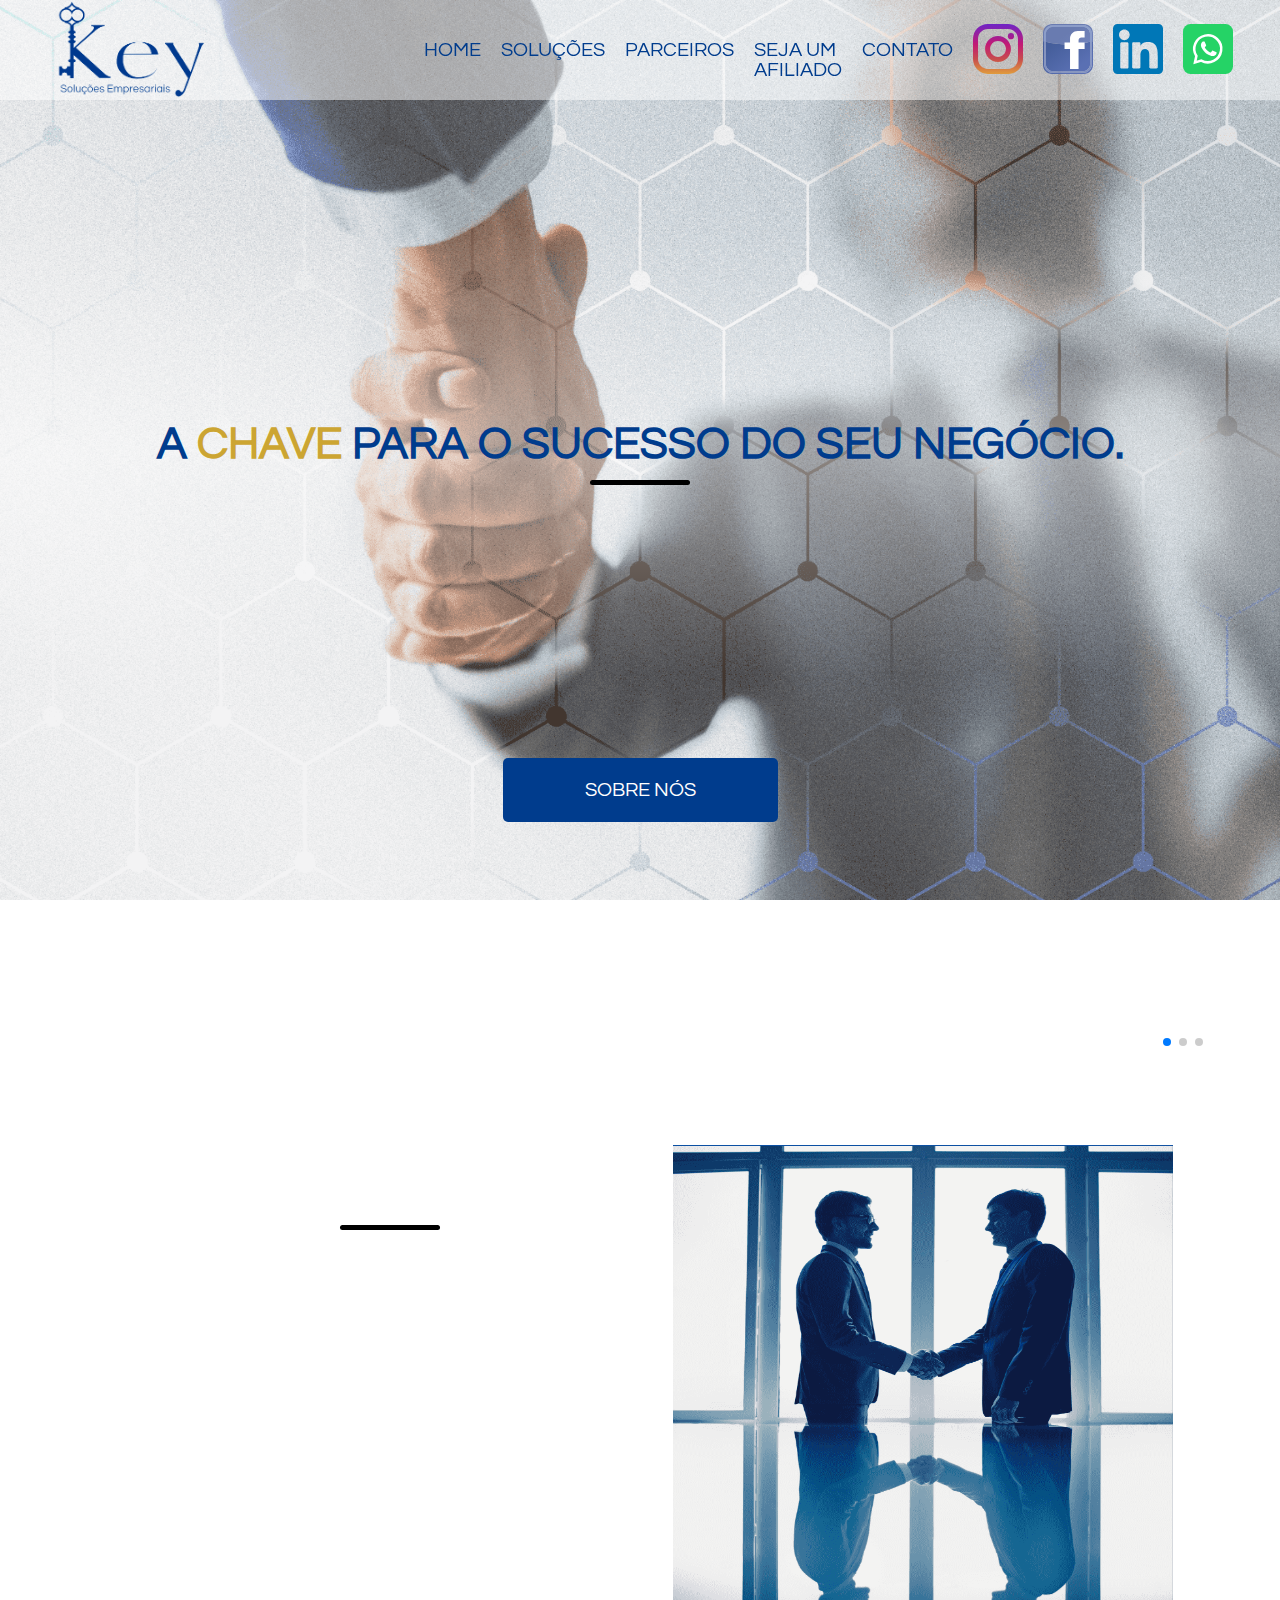
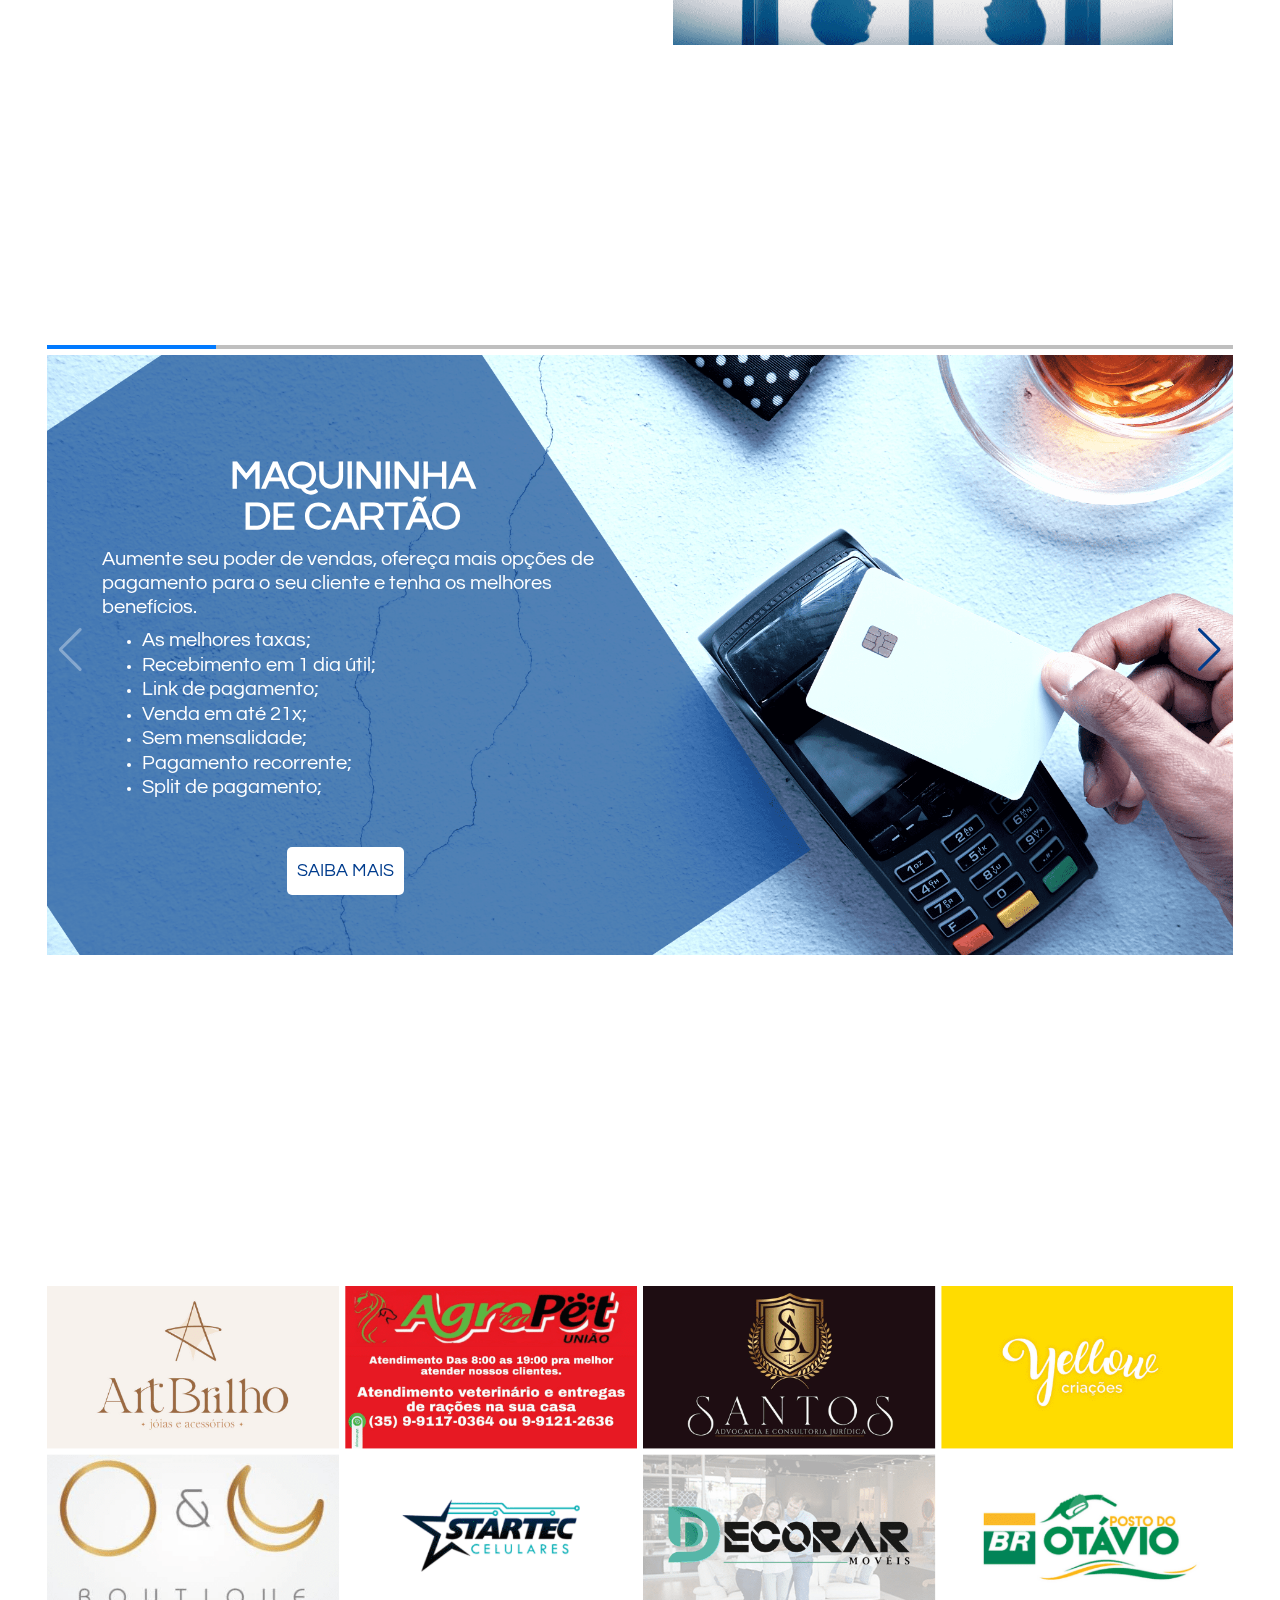
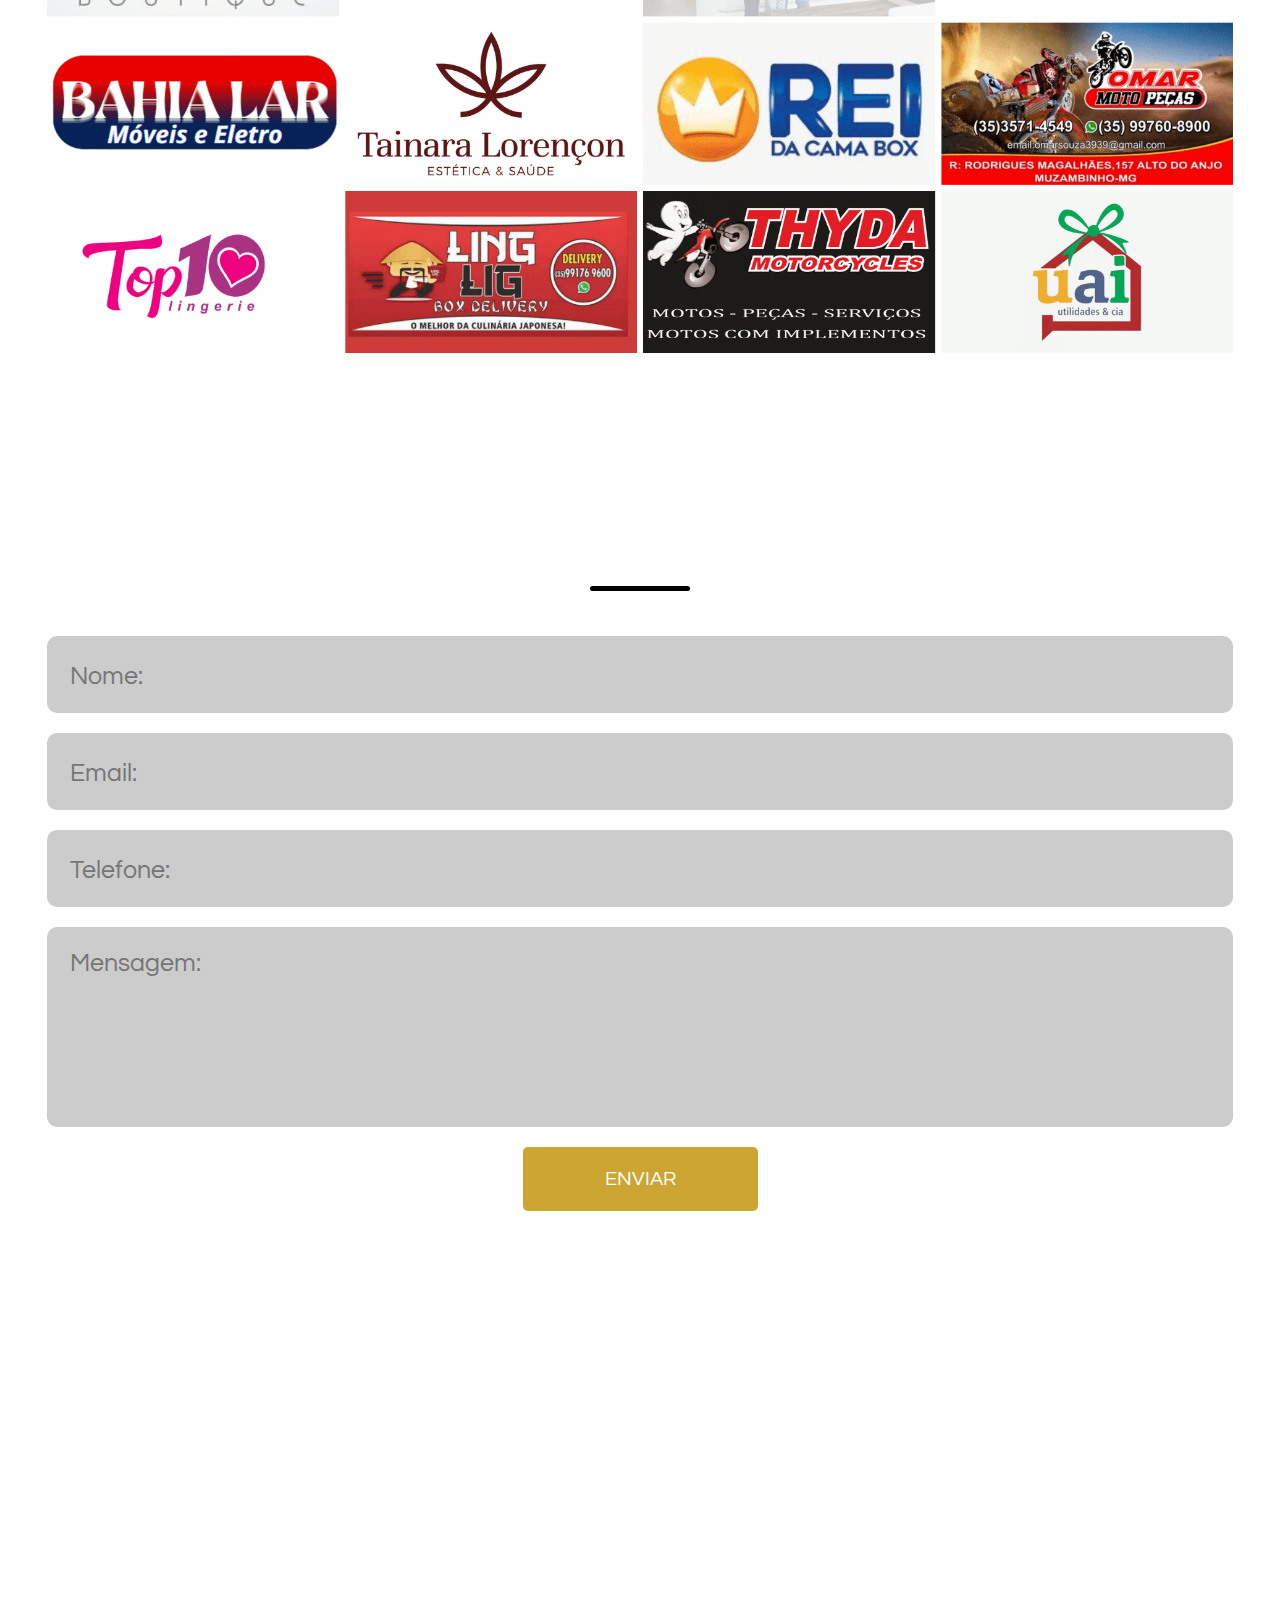
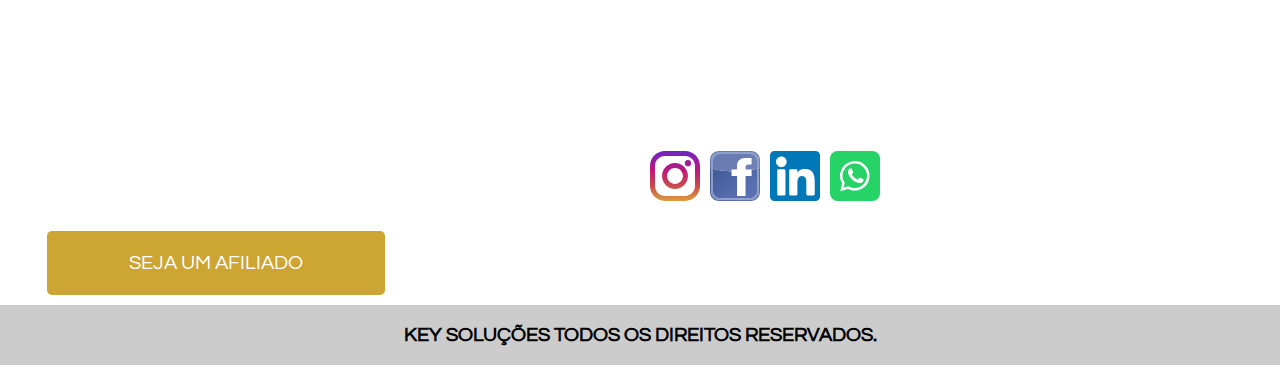
<file: index.html>
<!DOCTYPE html>
<html lang="en">
<head>
    <meta charset="UTF-8">
    <meta http-equiv="X-UA-Compatible" content="IE=edge">
    <meta name="viewport" content="width=device-width, initial-scale=1.0">
    <link rel="preconnect" href="https://fonts.googleapis.com">
    <link rel="preconnect" href="https://fonts.gstatic.com" crossorigin>
    <link href="https://fonts.googleapis.com/css2?family=Questrial&display=swap" rel="stylesheet">
    <link rel="stylesheet" href="https://unpkg.com/swiper/swiper-bundle.min.css" />
    <link rel="stylesheet" href="./css/main.css">
    <link rel="icon" type="image/x-icon" href="./favicon.ico">
    <meta name="facebook-domain-verification" content="u6n4o5f8tuoeebmuwpzs6dwbckgpn3" />
    <!-- Google Tag Manager -->
    <script>(function(w,d,s,l,i){w[l]=w[l]||[];w[l].push({'gtm.start':
    new Date().getTime(),event:'gtm.js'});var f=d.getElementsByTagName(s)[0],
    j=d.createElement(s),dl=l!='dataLayer'?'&l='+l:'';j.async=true;j.src=
    'https://www.googletagmanager.com/gtm.js?id='+i+dl;f.parentNode.insertBefore(j,f);
    })(window,document,'script','dataLayer','GTM-TZVS74G');</script>
    <!-- End Google Tag Manager -->
    <!-- Meta Pixel Code -->
    <script>
        !function(f,b,e,v,n,t,s)
        {if(f.fbq)return;n=f.fbq=function(){n.callMethod?
        n.callMethod.apply(n,arguments):n.queue.push(arguments)};
        if(!f._fbq)f._fbq=n;n.push=n;n.loaded=!0;n.version='2.0';
        n.queue=[];t=b.createElement(e);t.async=!0;
        t.src=v;s=b.getElementsByTagName(e)[0];
        s.parentNode.insertBefore(t,s)}(window, document,'script',
        'https://connect.facebook.net/en_US/fbevents.js');
        fbq('init', '590434959102573');
        fbq('track', 'PageView');
    </script>
    <noscript><img height="1" width="1" style="display:none"
        src="https://www.facebook.com/tr?id=590434959102573&ev=PageView&noscript=1"
    /></noscript>
    <!-- End Meta Pixel Code -->
    <title>Key Soluções</title>
</head>
<body onload="preCarregamento();">
    <!-- Google Tag Manager (noscript) -->
    <noscript><iframe src="https://www.googletagmanager.com/ns.html?id=GTM-TZVS74G"
    height="0" width="0" style="display:none;visibility:hidden"></iframe></noscript>
    <!-- End Google Tag Manager (noscript) -->
    <div class="pre-carregamento">
        <img src="./img/carregamento.gif" alt="">
    </div>
    <header class="js-header">
        <div class="container">
            <div class="logo">
                <img src="./img/logo.png" alt="">
            </div>
            <nav class="js-nav">
                <ul>
                    <li><a href="#s-home">Home</a></li>
                    <li><a href="#s-produto">soluções</a></li>
                    <li><a href="#s-parceiros">parceiros</a></li>
                    <li><a href="./trabalhe.html">seja um <br> afiliado</a></li>
                    <li><a href="#s-contato">contato</a></li>
                </ul>
                <div class="redes-sociais">
                    <a href="https://www.instagram.com/key_solucoes/" target="_blank"><img src="./img/icon-insta.svg" alt=""></a>
                    <a href="https://www.facebook.com/Keybusinesssolution/?ref=pages_you_manage" target="_blank"><img src="./img/icon-face.svg" alt=""></a>
                    <a href="https://www.linkedin.com/company/74517109/" target="_blank"><img src="./img/icon-linke.svg" alt=""></a>
                    <a href="https://wa.me/message/XGKSBN5KRZ4DC1" target="_blank"><img src="./img/icon-whats.svg" alt=""></a>
                </div>
            </nav>
            <img src="./img/menu-hamburger.svg" class="img-mobile" id="js-btn-menu-mobile" alt="">
        </div>
        <div class="menu-mobile">
            <div class="overlay js-overlay"></div>
            <aside>
                <div class="logo">
                    <img src="./img/logo.png" alt="">
                </div>
                <img src="./img/icon-x.svg" id="icon-x" alt="">
                <nav class="js-nav">
                    <ul>
                        <li><a href="#s-home">Home</a></li>
                        <li><a href="#s-produto">soluções</a></li>
                        <li><a href="#s-parceiros">parceiros</a></li>
                        <li><a href="./trabalhe.html">seja um <br> afiliado</a></li>
                        <li><a href="#s-contato">contato</a></li>
                    </ul>
                    <div class="redes-sociais">
                        <a href="https://www.instagram.com/key_solucoes/" target="_blank"><img src="./img/icon-insta.svg" alt=""></a>
                        <a href="https://www.facebook.com/Keybusinesssolution/?ref=pages_you_manage" target="_blank"><img src="./img/icon-face.svg" alt=""></a>
                        <a href="https://www.linkedin.com/company/74517109/" target="_blank"><img src="./img/icon-linke.svg" alt=""></a>
                        <a href="https://wa.me/message/XGKSBN5KRZ4DC1" target="_blank"><img src="./img/icon-whats.svg" alt=""></a>
                    </div>
                </nav>
            </aside>
        </div>
    </header>
    <section class="s-hero" id="s-home">
        <div class="opacity">
            <div class="container">
                <div class="main-hero">
                    <h1>a  <span>chave</span> para o sucesso do seu negócio.</h1>
                    <div class="linha"></div>
                    <div class="btn-sobre">
                        <a href="#s-sobre" id="btn-sobre" class="btn-primary">SOBRE NÓS</a>
                    </div>
                </div>
            </div>
        </div>
    </section>
    <section class="s-galeria" id="s-sobre">
        <div class="container">
            <div class="main-galeria">
                <div class="slide-galeria"  data-aos="fade-up">
                    <div class="swiper-wrapper" id="fechamento">
                        <div class="swiper-slide">
                            <div class="card-slide-sobre">
                                <img src="./img/sobre-nos.png" alt="">
                                <div class="text-slide">
                                    <h3>sobre</h3>
                                    <div class="linha"></div>
                                    <p>A Key Soluções Empresariais foi fundada em 2021, seu fundador com toda a experiência no varejo viu a necessidade de levar aos pequenos, médios e grandes empresários os melhores produtos e serviços do mercado financeiro e empresarial, desta forma a Key participa de toda a cadeia, e leva ao varejo a solução que ele tanto precisa e não tem acesso.
                                    Como o mercado muda a todo momento, também buscamos a aproximação ao consumidor final, ramificando nossos negócios e tendo diversos produtos para atender o varejo da melhor forma.
                                    </p>
                                    <span>O nosso objetivo é proporcionar o que há de melhor no mercado para a sua empresa e zelar pela excelência no atendimento do nosso parceiro.</span>
                                </div>
                            </div>
                        </div>
                        <div class="swiper-slide">
                            <div class="card-slide-principios">
                                <h2>Princípios</h2>
                                <div class="linha"></div>
                                <div class="main-text">
                                    <div class="text">
                                        <h3>missão
                                        </h3>
                                        <div class="linha"></div>
                                        <p>Levar as melhores soluções para o varejo tornado-se o parceiro que todo empresário precisa e contribuindo para o crescimento e desenvolvimento de sua empresa.</p>
                                    </div>
                                    <div class="text">
                                        <h3>visão</h3>
                                        <div class="linha"></div>
                                        <p>Ser reconhecida no varejo e no mercado por levar soluções inovadoras e confiantes, gerando valores para nossos clientes, parceiros e colaboradores.</p>
                                    </div>
                                    <div class="text">
                                        <h3>valor</h3>
                                        <div class="linha"></div>
                                        <p>Atuar com transparência, empatia, respeito e ética à todos que fazem parte desse ciclo.</p>
                                    </div>
                                </div>
                            </div>
                        </div>
                        <div class="swiper-slide">
                            <div class="card-slide-fundador">
                                <img src="./img//fundador.jpeg" alt="">
                                <div class="text">
                                    <h3>fundador</h3>
                                    <div class="linha"></div>
                                    <span class="nome">Kennedy Oliveira</span>
                                    <span class="cargo">CEO/Fundador</span>
                                    <p>Atuando na área comercial e financeira desde o início da carreira profissional a mais de 10 anos. Tem como objetivo levar a melhor solução para o varejo com e transparência, respeito e ética. Responsável direto por todas operações, ferramentas e produtos da Key Soluções Empresariais.</p>
                                </div>
                            </div>
                        </div>
                    </div>
                    <div class="swiper-button-next"></div>
                    <div class="swiper-button-prev"></div>
                    <div class="swiper-pagination"></div>
                </div>
            </div>
        </div>
    </section>
    <section class="s-produto" id="s-produto">
        <div class="container">
            <div class="main-produto">
                <div class="slide-produto"  data-aos="fade-up">
                    <div class="swiper-wrapper">
                        <div class="swiper-slide">
                            <div class="card-slide-produto">
                                <img src="../img/1.png" alt="">
                                <a href="https://wa.me/message/XGKSBN5KRZ4DC1" target="_blank" target="_blank" rel="noopener noreferrer" class="btn-primary">saiba mais</a>
                                <div class="text">
                                    <h3>Maquininha <br> de cartão</h3>
                                    <p>Aumente seu poder de vendas, ofereça mais opções de pagamento para o seu cliente e tenha os melhores benefícios.</p>
                                    <ul>
                                        <li><span>As melhores taxas;</span></li>
                                        <li><span>Recebimento em 1 dia útil;</span></li>
                                        <li><span>Link de pagamento;</span></li>
                                        <li><span>Venda em até 21x;</span></li>
                                        <li><span>Sem mensalidade;</span></li>
                                        <li><span>Pagamento recorrente;</span></li>
                                        <li><span>Split de pagamento;</span></li>
                                    </ul>
                                </div>
                            </div>
                        </div>
                        <div class="swiper-slide">
                            <div class="card-slide-produto">
                                <img src="../img/2.png" alt="">
                                <a href="https://wa.me/message/XGKSBN5KRZ4DC1" target="_blank" target="_blank" rel="noopener noreferrer" class="btn-primary">saiba mais</a>
                                <div class="text">
                                    <h3>Cartão<br> marca própria</h3>
                                    <p>Forneça ao seu cliente um cartão de crédito feito na hora e tenha as melhores vantagens de um crédito completo e seguro, chega de fiado! Venha e faça diferente.</p>
                                    <ul>
                                        <li><span>Suas vendas em até 36x;</span></li>
                                        <li><span>Inadimplência zero;</span></li>
                                        <li><span>Pagamento garantido;</span></li>
                                        <li><span>Um cartão com a sua cara;</span></li>
                                        <li><span>Aprovação instantânea;</span></li>
                                        <li><span>Sem comprovação de renda e endereço;</span></li>
                                    </ul>
                                </div>
                            </div>
                        </div>
                        <div class="swiper-slide">
                            <div class="card-slide-produto">
                                <img src="../img/3.png" alt="">
                                <a href="https://wa.me/message/XGKSBN5KRZ4DC1" target="_blank" target="_blank" rel="noopener noreferrer" class="btn-primary">saiba mais</a>
                                <div class="text">
                                    <h3>cdc - crédito<br> direto ao cliente</h3>
                                    <p>Aumente o poder de compras do seu cliente que não tem como financiar suas compras. Ajude seus clientes a realizarem os sonhos deles e aproveite o melhor que o CDC pode oferecer ao seu público.</p>
                                    <ul>
                                        <li><span>Parcelamento em até 36x;</span></li>
                                        <li><span>Recebimento em 1 dia útil;</span></li>
                                        <li><span>Venda a prazo e receba à vista;</span></li>
                                        <li><span>Inadimplência zero;</span></li>
                                        <li><span>Operações sem custo ao lojista;</span></li>
                                    </ul>
                                </div>
                            </div>
                        </div>
                        <div class="swiper-slide">
                            <div class="card-slide-produto">
                                <img src="../img/4.png" alt="">
                                <a href="https://wa.me/message/XGKSBN5KRZ4DC1" target="_blank" target="_blank" rel="noopener noreferrer" class="btn-primary">saiba mais</a>
                                <div class="text">
                                    <h3>cartão<br>benefício</h3>
                                    <p>É hora de olhar para sua equipe, aquela que cuida de seus clientes. Motivação deve existir em todo lugar, ofereça a seus funcionários algo que os façam produzir ainda mais tendo ainda mais orgulho de trabalhar em sua empresa.</p>
                                    <ul>
                                        <li><span>Operação sem custo;</span></li>
                                        <li><span>Prática e rápida;</span></li>
                                        <li><span>Mais liberdade para sua equipe;</span></li>
                                        <li><span>Substitui a cesta básica tradicional;</span></li>
                                        <li><span>Vale - alimentação, refeição e combustível;</span></li>
                                    </ul>
                                </div>
                            </div>
                        </div>
                        <div class="swiper-slide">
                            <div class="card-slide-produto">
                                <img src="../img/5.png" alt="">
                                <a href="https://wa.me/message/XGKSBN5KRZ4DC1" target="_blank" target="_blank" rel="noopener noreferrer" class="btn-primary">saiba mais</a>
                                <div class="text">
                                    <h3>capital de<br>giro</h3>
                                    <p>Sabe aquele sonho, objetivo, necessidade de conquistar algo de forma rápida e segura? temos a solução essencial para o que você possa resolver isso. Levante o dinheiro que precisa sem burocracia e com as melhores taxas do mercado.</p>
                                    <ul>
                                        <li><span>Crédito fácil com garantia de imóvel;</span></li>
                                        <li><span>Taxas a partir de 0,85% + IPCA;</span></li>
                                        <li><span>Carência de até 1 ano;</span></li>
                                        <li><span>Parcelamento em até 240x;</span></li>
                                        <li><span>Sem burocracia;</span></li>
                                    </ul>
                                </div>
                            </div>
                        </div>
                        <div class="swiper-slide">
                            <div class="card-slide-produto">
                                <img src="../img/6.png" alt="">
                                <a href="https://wa.me/message/XGKSBN5KRZ4DC1" target="_blank" target="_blank" rel="noopener noreferrer" class="btn-primary">saiba mais</a>
                                <div class="text">
                                    <h3>linhas de<br>crédito</h3>
                                    <p>Trabalhamos com as principais e melhores linhas de crédito do mercado. Buscamos as melhores ferramentas financeiras no mercado para poder lhe atender no que precisar quando se tratar de crédito e financiamentos.</p>
                                    <ul>
                                        <li><span>Saque FGTS;</span></li>
                                        <li><span>Refinanciamento de veículos;</span></li>
                                        <li><span>Crédito consignado;</span></li>
                                        <li><span>Financiamentos;</span></li>
                                        <li><span>Outras linhas de crédito;</span></li>
                                    </ul>
                                </div>
                            </div>
                        </div>
                        <div class="swiper-slide">
                            <div class="card-slide-produto">
                                <img src="./img/solar.png" alt="">
                                <a href="https://wa.me/message/XGKSBN5KRZ4DC1" target="_blank" target="_blank" rel="noopener noreferrer" class="btn-primary">saiba mais</a>
                                <div class="text">
                                    <h3>energia<br>sustentável</h3>
                                    <p>A maioria da energia que recebemos hoje vem de usinas hidrelétricas. Simplesmente iremos virar a chave para você receber energia solar, o que tornará sua energia mais sustentável e com um preço por kWh mais barato.</p>
                                    <ul>
                                        <li><span>Energia mais sustentável;</span></li>
                                        <li><span>Atendimento para PF e PJ;</span></li>
                                        <li><span>Sem custo e burocracia;</span></li>
                                        <li><span>Pague somente o que consumir;</span></li>
                                        <li><span>Tenha descontos de 13% a 21% em sua fatura de energia.</span></li>
                                    </ul>
                                </div>
                            </div>
                        </div>
                    </div>
                    <div class="swiper-button-next"></div>
                    <div class="swiper-button-prev"></div>
                    <div class="swiper-pagination"></div>
                </div>
            </div>
        </div>
    </section>
    <section class="s-parceiros" id="s-parceiros">
        <div class="container">
            <div class="main-parceiros">
                <h2>Conheça alguns de nossos parceiros</h2>
                <img src="./img/parceiros.png" alt="">
            </div>
        </div>
    </section>
    <section class="s-contato" id="s-contato">
        <div class="container">
            <div class="main-contato-home">
                <div class="text">
                    <h2>contato</h2>
                    <div class="linha"></div>
                </div>
                <form action="https://formspree.io/f/xayvlgvz"
                method="POST">
                    <input type="text" name="nome" required placeholder="Nome:">
                    <input type="email" name="email" required placeholder="Email:">
                    <input type="tel" name="tel" required placeholder="Telefone:">
                    <input type="hidden" name="_captcha" required value="false">
                    <input type="hidden" name="_next" required value="http://www.keysolucoes.com">
                    <textarea name="message" required placeholder="Mensagem:"></textarea>
                    <button type="submit" class="btn-primary">enviar</button>
                </form>
            </div>
        </div>
    </section>
    <footer>
        <div class="container">
            <div class="main-footer-home">
                <div class="img">
                    <iframe src="https://www.google.com/maps/embed?pb=!1m18!1m12!1m3!1d3716.528530678112!2d-46.37003674001654!3d-21.32963809999999!2m3!1f0!2f0!3f0!3m2!1i1024!2i768!4f13.1!3m3!1m2!1s0x94b6127dfa8a1ca9%3A0xee623418c7bd31d7!2sR.%20Manoel%20Francisco%20Rato%2C%2097%20-%20Monte%20Belo%2C%20MG%2C%2037115-000!5e0!3m2!1spt-BR!2sbr!4v1677343155212!5m2!1spt-BR!2sbr" width="600" height="450" style="border:0;" allowfullscreen="" loading="lazy" referrerpolicy="no-referrer-when-downgrade"></iframe>
                    <a href="./trabalhe.html" class="btn-primary">seja um afiliado</a>
                </div>
                <div class="item-text">
                    <ul class="items">
                        <li>Rua Manoel Francisco Rato, 97</li>
                        <li>Centro - Monte Belo, MG</li>
                        <li>CEP: 37.115-000</li>
                        <li>Telefone: (35) 99898-4614</li>
                        <li>E-mail: contato@keysolucoes.com</li>
                    </ul>
                    <ul class="redes-sociais">
                        <li><a href="https://www.instagram.com/key_solucoes/" target="_blank"><img src="./img/icon-insta.svg" alt=""></a></li>
                        <li><a href="https://www.facebook.com/Keybusinesssolution/?ref=pages_you_manage" target="_blank"><img src="./img/icon-face.svg" alt=""></a></li>
                        <li><a href="https://www.linkedin.com/company/74517109/" target="_blank"><img src="./img/icon-linke.svg" alt=""></a></li>
                        <li><a href="https://wa.me/message/XGKSBN5KRZ4DC1" target="_blank"><img src="./img/icon-whats.svg" alt=""></a></li>
                    </ul>
                </div>
            </div>
        </div>
        <div class="f-footer">
            <h4>key soluções todos os direitos reservados.</h4>
        </div>
    </footer>
    <script src="https://unpkg.com/swiper/swiper-bundle.min.js"></script>
    <script src="./js/index.js"></script>
    <script>
        var swiper = new Swiper(".slide-galeria", {
            slidesPerView: 1,
            spaceBetween: 32,
            pagination: {
                el: ".s-galeria .swiper-pagination",
            },
            navigation: {
                nextEl: ".main-galeria .swiper-button-next",
                prevEl: ".main-galeria .swiper-button-prev",
            },
        });
        var swiper = new Swiper(".slide-produto", {
            slidesPerView: 1,
            spaceBetween: 32,
            // autoplay: {
            //     delay: 3000,
            //     disableOnInteraction: false,
            //     pauseOnMouseEnter: true,
            // },
            pagination: {
                el: ".s-produto .swiper-pagination",
                type: "progressbar",
            },
            navigation: {
                nextEl: ".main-produto .swiper-button-next",
                prevEl: ".main-produto .swiper-button-prev",
            },
        });
    </script>   
</body>
</html>
</file>
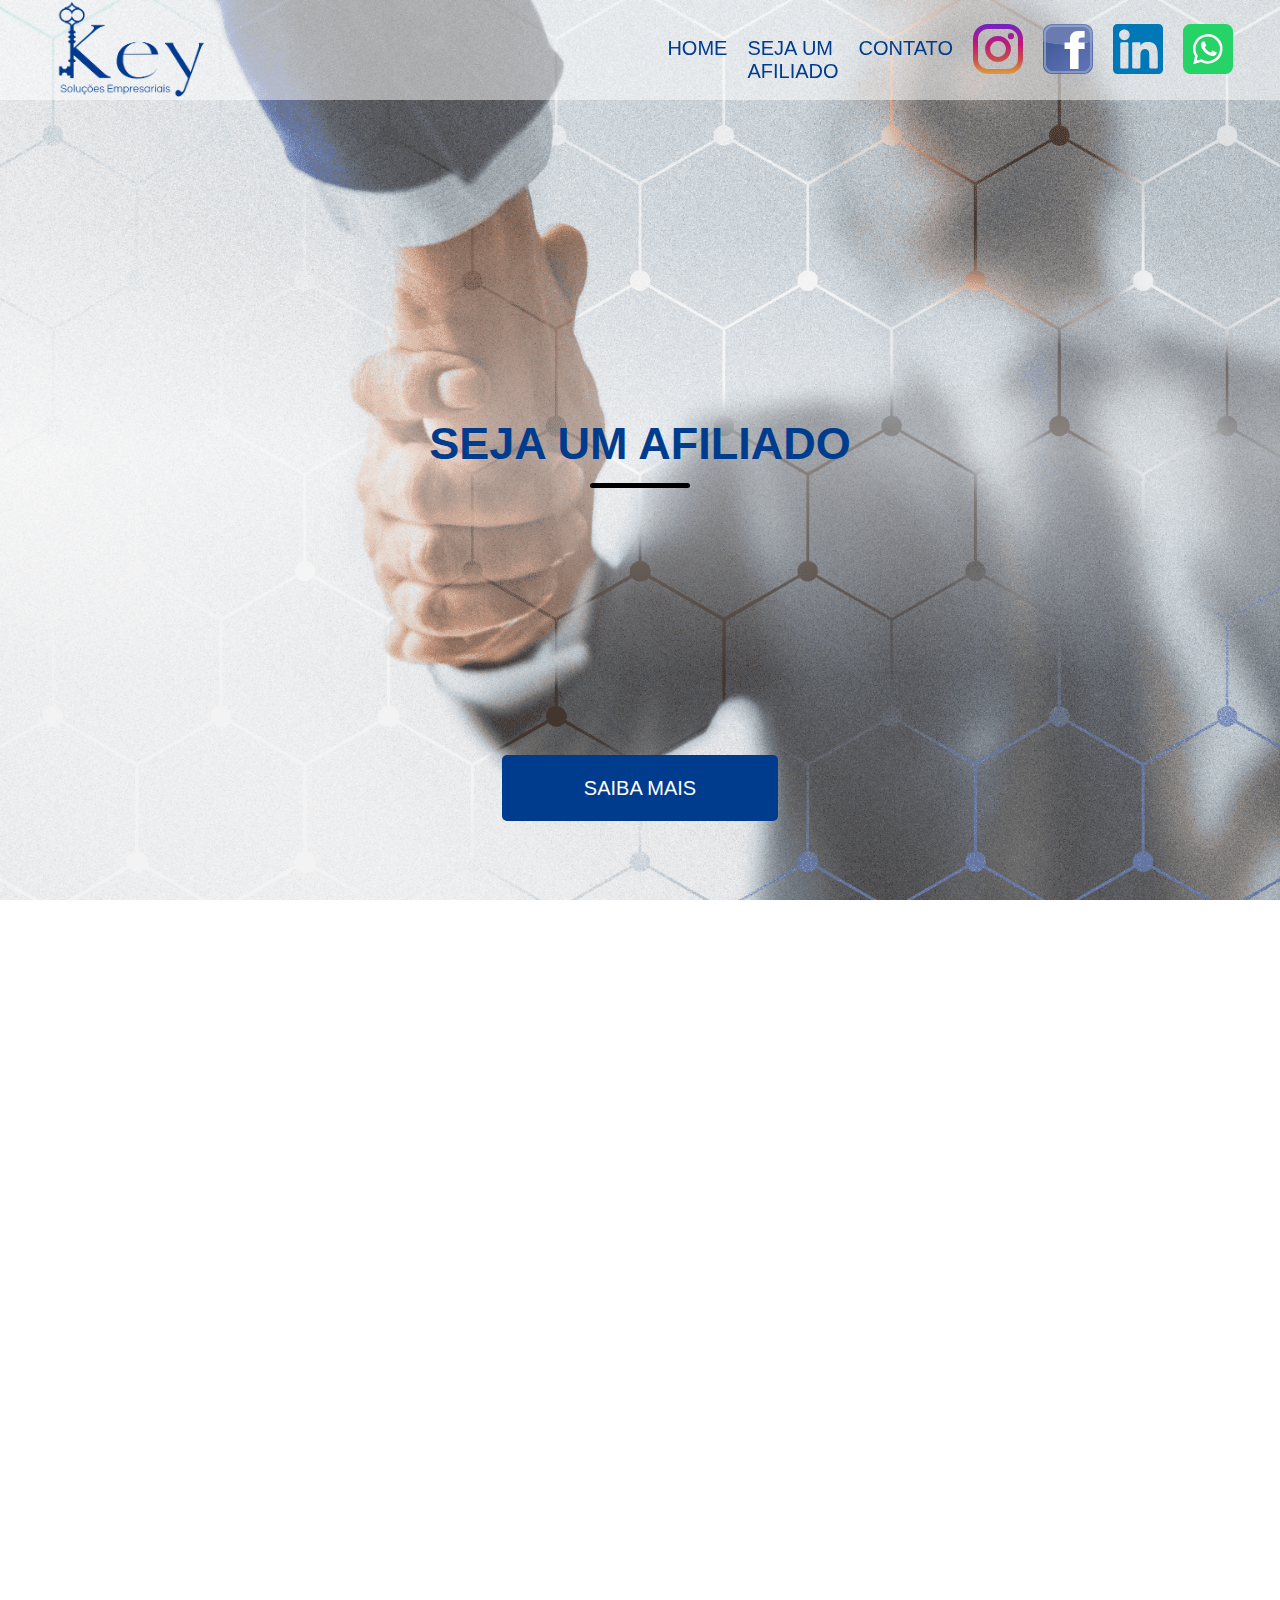
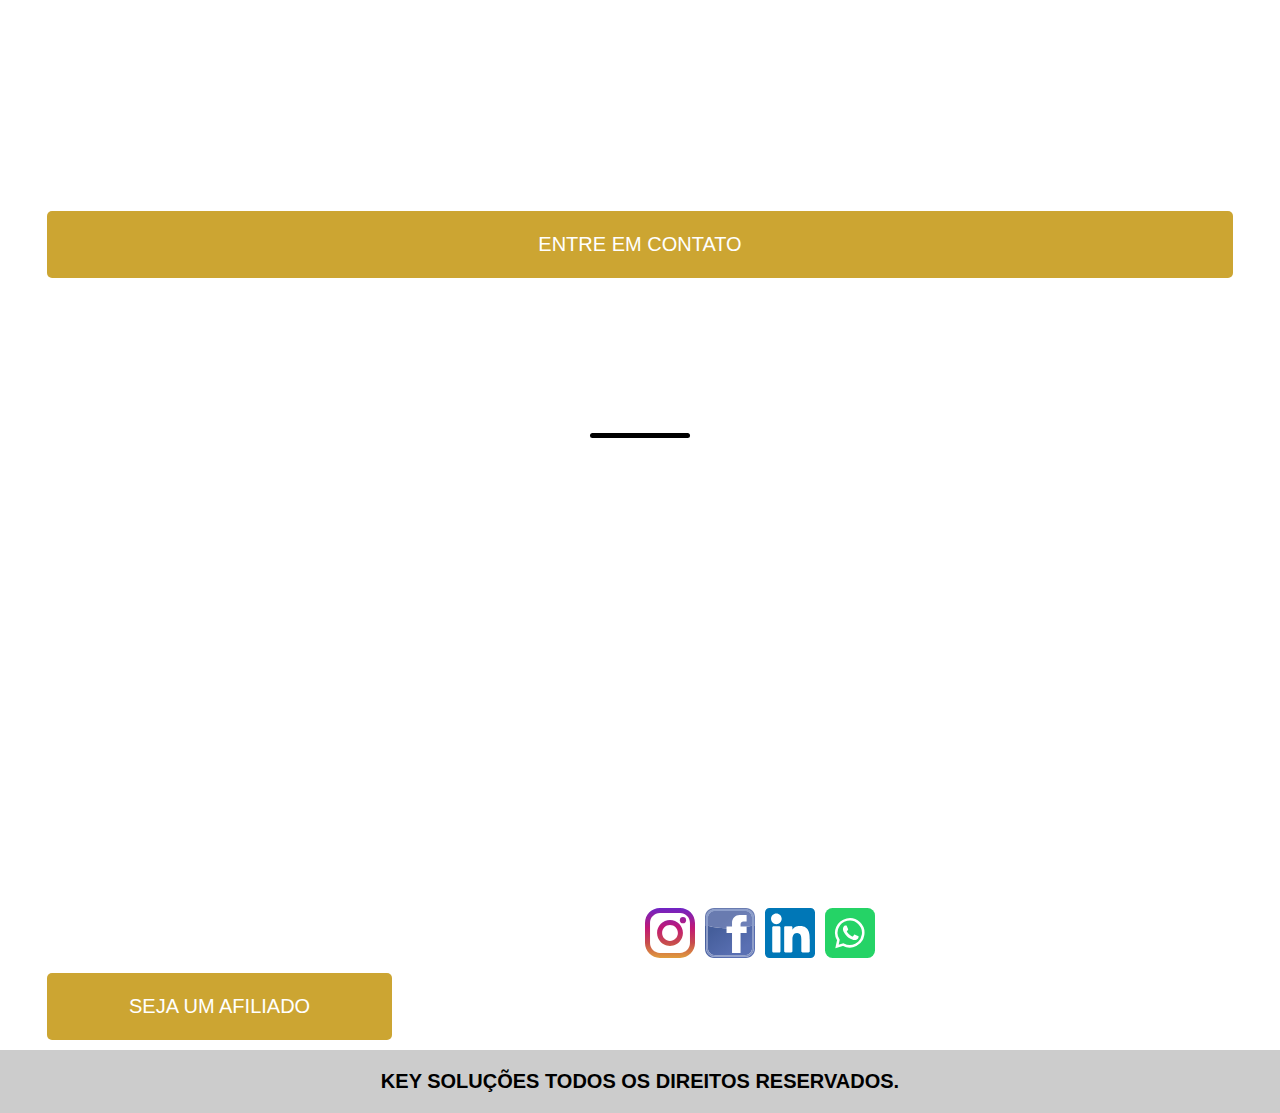
<file: trabalhe.html>
<!DOCTYPE html>
<html lang="en">
<head>
    <meta charset="UTF-8">
    <meta http-equiv="X-UA-Compatible" content="IE=edge">
    <meta name="viewport" content="width=device-width, initial-scale=1.0">
    <link rel="stylesheet" href="https://unpkg.com/swiper/swiper-bundle.min.css" />
    <link rel="stylesheet" href="./css/main.css">
    <link rel="icon" type="image/x-icon" href="./favicon.ico">
    <meta name="facebook-domain-verification" content="u6n4o5f8tuoeebmuwpzs6dwbckgpn3" />
    <!-- Meta Pixel Code -->
    <script>
        !function(f,b,e,v,n,t,s)
        {if(f.fbq)return;n=f.fbq=function(){n.callMethod?
        n.callMethod.apply(n,arguments):n.queue.push(arguments)};
        if(!f._fbq)f._fbq=n;n.push=n;n.loaded=!0;n.version='2.0';
        n.queue=[];t=b.createElement(e);t.async=!0;
        t.src=v;s=b.getElementsByTagName(e)[0];
        s.parentNode.insertBefore(t,s)}(window, document,'script',
        'https://connect.facebook.net/en_US/fbevents.js');
        fbq('init', '590434959102573');
        fbq('track', 'PageView');
    </script>
    <noscript><img height="1" width="1" style="display:none"
        src="https://www.facebook.com/tr?id=590434959102573&ev=PageView&noscript=1"
    /></noscript>
    <!-- End Meta Pixel Code -->
    <title>Key Soluções</title>
</head>
<body onload="preCarregamento();">
    <div class="pre-carregamento">
        <img src="./img/carregamento.gif" alt="">
    </div>
    <header class="js-header">
        <div class="container">
            <div class="logo">
                <img src="./img/logo.png" alt="">
            </div>
            <nav class="js-nav">
                <ul>
                    <li><a href="./index.html">home</a></li>
                    <li><a href="#s-home-trabalhe">seja um <br> afiliado</a></li>
                    <li><a href="#s-contato-trabalhe">contato</a></li>
                </ul>
                <div class="redes-sociais">
                    <a href="https://www.instagram.com/key_solucoes/" target="_blank"><img src="./img/icon-insta.svg" alt=""></a>
                    <a href="https://www.facebook.com/Keybusinesssolution/?ref=pages_you_manage" target="_blank"><img src="./img/icon-face.svg" alt=""></a>
                    <a href="https://www.linkedin.com/company/74517109/" target="_blank"><img src="./img/icon-linke.svg" alt=""></a>
                    <a href="https://wa.me/message/XGKSBN5KRZ4DC1" target="_blank"><img src="./img/icon-whats.svg" alt=""></a>
                </div>
            </nav>
            <img src="./img/menu-hamburger.svg" class="img-mobile" id="js-btn-menu-mobile" alt="">
            <div class="menu-mobile">
                <div class="overlay js-overlay"></div>
                <aside>
                    <div class="logo">
                        <img src="./img/logo.png" alt="">
                    </div>
                    <img src="./img/icon-x.svg" id="icon-x" alt="">
                    <nav class="js-nav">
                        <ul>
                            <li><a href="./index.html">home</a></li>
                            <li><a href="#s-home-trabalhe">seja um <br> afiliado</a></li>
                            <li><a href="#s-contato-trabalhe">contato</a></li>
                        </ul>
                        <div class="redes-sociais">
                            <a href="https://www.instagram.com/key_solucoes/" target="_blank"><img src="./img/icon-insta.svg" alt=""></a>
                            <a href="https://www.facebook.com/Keybusinesssolution/?ref=pages_you_manage" target="_blank"><img src="./img/icon-face.svg" alt=""></a>
                            <a href="https://www.linkedin.com/company/74517109/" target="_blank"><img src="./img/icon-linke.svg" alt=""></a>
                            <a href="https://wa.me/message/XGKSBN5KRZ4DC1" target="_blank"><img src="./img/icon-whats.svg" alt=""></a>
                        </div>
                    </nav>
                </aside>
            </div>
        </div>
    </header>
    <section class="s-hero" id="s-home-trabalhe">
        <div class="opacity">
            <div class="container">
                <div class="main-hero">
                    <h1>seja um afiliado</h1>
                    <div class="linha"></div>
                    <div class="btn-sobre">
                        <a href="#s-info" target="_blank" id="btn-sobre" class="btn-primary btn-saiba-mais">saiba mais</a>
                    </div>
                </div>
            </div>
        </div>
    </section>
    <section class="s-info" id="s-info">
        <div class="container">
            <div class="main-info">
                <div class="text-main">
                    <h2>conheça o melhor dessa parceria</h2>
                    <p>Ser um afiliado é ser parte de nossa história. Buscamos por parceiros que venham a somar, que buscam por desafios e que desejam a prosperidade em abundância. Na Key Soluções Empresarias você terá os melhores e mais completos produtos do mercado empresarial e financeiro.</p>
                    <div class="text">
                        <p>
                            Trabalhamos com as melhores taxas do mercado, buscamos inovações e atualizações do mercardo constantemente para levar a você afiliado produtos de qualidade e de alta demanda. Afilisa-se agora e seja reconhecido no mercado financeiro por ter as melhores soluções financeiras que você poderia ter.
                        </p>
                        <div class="text-right">
                            <span>Conte como:</span>
                            <ul>
                                <li>As melhores máquinas de cartão para vender;</li>
                                <li>As melhores empresas de cartão marca própria;</li>
                                <li>Cartões Benefícios;</li>
                                <li>Linhas de crédito com as melhores taxas nas melhores instituições financeiras;</li>
                            </ul>
                        </div>
                    </div>
                </div>
                <div class="tex-main-trabalho">
                    <div class="tex-left">
                        <h2>Tipo de trabalho</h2>
                        <p>O trabalho com nossos produtos consiste em:</p>
                        <ul>
                            <li>Visitas presenciais;</li>
                            <li>Negociações e vendas;</li>
                            <li>Relacionamentos B2B e B2C;</li>
                            <li>Treinamentos;</li>
                            <li>Suporte e atendimento;</li>
                        </ul>
                    </div>
                    <div class="tex-right">
                        <h2>Formas de ganhos</h2>
                        <p>Conte com os melhores tipos de ganhos e comissões:</p>
                        <ul>
                            <li>Comissões imediatas;</li>
                            <li>Comissões mensais;</li>
                            <li>Comissões recorrentes;</li>
                            <li>Comissões sobre carteira;</li>
                            <li>Comissões extras.</li>
                        </ul>
                    </div>
                </div>
                <a href="https://wa.me/message/XGKSBN5KRZ4DC1" target="_blank" class="btn-primary">entre em contato</a>
            </div>
        </div>
    </section>
    <footer class="f-trabalhar" id="s-contato-trabalhe">
        <div class="container">
            <div class="text">
                <h2>contato</h2>
                <div class="linha"></div>
            </div>
            <div class="main-footer-home">
                <div class="img">
                    <iframe src="https://www.google.com/maps/embed?pb=!1m18!1m12!1m3!1d3716.4842318184697!2d-46.36953968457145!3d-21.331386988917703!2m3!1f0!2f0!3f0!3m2!1i1024!2i768!4f13.1!3m3!1m2!1s0x94b6127dd5367ce7%3A0x76bcc5bdd96af802!2sR.%20Ver.%20Augusto%20Santos%2C%2047%20-%20Monte%20Belo%2C%20MG%2C%2037115-000!5e0!3m2!1spt-BR!2sbr!4v1642420693853!5m2!1spt-BR!2sbr" width="500" height="450" style="border:0;" allowfullscreen="" loading="lazy"></iframe>
                    <a href="https://wa.me/message/XGKSBN5KRZ4DC1" target="_blank" class="btn-primary">Seja um afiliado</a>
                </div>
                <div class="item-text">
                    <ul class="items">
                        <li>Rua Vereador Augusto dos Santos, 47</li>
                        <li>Paranazinho - Monte Belo, MG</li>
                        <li>CEP: 37.115-000</li>
                        <li>Telefone: (35) 99898-4614</li>
                        <li>E-mail: contato@keysolucoes.com</li>
                    </ul>
                    <ul class="redes-sociais">
                        <li><a href="https://www.instagram.com/key_solucoes/" target="_blank"><img src="./img/icon-insta.svg" alt=""></a></li>
                        <li><a href="https://www.facebook.com/Keybusinesssolution/?ref=pages_you_manage" target="_blank"><img src="./img/icon-face.svg" alt=""></a></li>
                        <li><a href="https://www.linkedin.com/company/74517109/" target="_blank"><img src="./img/icon-linke.svg" alt=""></a></li>
                        <li><a href="https://wa.me/message/XGKSBN5KRZ4DC1" target="_blank"><img src="./img/icon-whats.svg" alt=""></a></li>
                    </ul>
                </div>
            </div>
        </div>
        <div class="f-footer">
            <h4>key soluções todos os direitos reservados.</h4>
        </div>
    </footer>
    <script src="./js/index.js"></script>
    <script src="https://unpkg.com/swiper/swiper-bundle.min.js"></script>
    <script>
        var swiper = new Swiper(".slide-parceria", {
        slidesPerView: 1,
        spaceBetween: 32,
        // autoplay: {
        //     delay: 3000,
        //     disableOnInteraction: false,
        //     pauseOnMouseEnter: true,
        // },
        pagination: {
            el: ".s-info .swiper-pagination",
            type: "progressbar",
        },
        navigation: {
            nextEl: ".s-info .slide-parceria .swiper-button-next",
            prevEl: ".s-info .slide-parceria .swiper-button-prev",
        },
    });
    </script>
</body>
</html>
</file>
<file: css/main.css>
*{margin:0;padding:0;box-sizing:border-box;border:none;outline:none;list-style:none;text-decoration:none;font-family:'Questrial', sans-serif}img{max-width:100%}html{font-size:62.5%}@media (max-width: 400px){html{font-size:56%}}.container{width:100%;max-width:121.6rem;padding:0 1.5rem;margin:0 auto}.btn-primary{text-transform:uppercase;padding:2rem 8rem;border-radius:0.5rem;background-color:#cca532;font-size:2rem;cursor:pointer;color:#fff;border:2px solid transparent;transition:all .3s}.btn-primary:hover{background-color:#fff;color:#cca532;border:2px solid #cca532}@media (max-width: 600px){.btn-primary{padding:1rem 4rem;font-size:1.8rem}}.btn-secondy{text-transform:uppercase;padding:0.5rem 0rem;line-height:4.8rem;cursor:pointer;border-radius:0.5rem;background-color:#003c8d;font-size:2rem;width:100%;transition:all .6s;color:#fff}.btn-secondy:hover,.btn-secondy:focus{box-shadow:inset 100rem 0 0 0 #cca532,inset -100rem 0 0 0 #cca532}.linha{position:relative;display:flex;justify-content:center}.linha::before{content:'';position:absolute;width:10rem;height:0.5rem;border-radius:0.5rem;background-color:#000}.card-slide-sobre{display:flex;align-items:center;justify-content:center;flex-direction:row-reverse;padding:0 6rem;padding-top:8rem}.card-slide-sobre img{width:100%;height:50rem;max-width:50rem}.card-slide-sobre .text-slide{width:100%}.card-slide-sobre .text-slide h3{text-align:center;color:#FFFFFF;font-size:4rem;text-transform:uppercase;padding-bottom:1rem}.card-slide-sobre .text-slide p{text-align:start;line-height:120%;color:#FFFFFF;padding-right:2rem;font-size:2rem;margin:4rem 0rem;width:100%}.card-slide-sobre .text-slide span{color:#FFFFFF;line-height:120%;text-align:start;font-size:2rem;width:100%}@media (max-width: 1000px){.card-slide-sobre{flex-direction:column-reverse}.card-slide-sobre img{margin-top:2rem;max-width:50rem}.card-slide-sobre .text-slide p,.card-slide-sobre .text-slide span{display:block;text-align:justify}.card-slide-sobre .text-slide P{padding-right:0rem}}@media (max-width: 600px){.card-slide-sobre{padding:0rem}}.card-slide-principios{display:flex;align-items:center;justify-content:center;flex-direction:column;padding:15rem 2rem 0rem 2rem}.card-slide-principios h2{font-size:4rem;text-transform:uppercase;padding-bottom:1rem;color:#fff}.card-slide-principios .main-text{padding-top:8rem;display:flex;align-items:flex-start;justify-content:space-between}.card-slide-principios .main-text .text{width:100%}.card-slide-principios .main-text h3{text-align:center;font-size:3rem;padding-bottom:1rem;text-transform:uppercase;color:#fff}.card-slide-principios .main-text .linha::before{width:4rem;height:0.2rem}.card-slide-principios .main-text p{text-align:center;font-size:2.4rem;width:100%;color:#FFFFFF;line-height:150%;padding:2rem}@media (max-width: 1000px){.card-slide-principios .main-text{flex-direction:column}}.card-slide-fundador{display:flex;align-items:flex-start;justify-content:center;padding:0 4rem;height:60rem}.card-slide-fundador img{width:100%;height:100%;max-width:50rem}.card-slide-fundador .text{height:inherit;padding:1rem;display:flex;background-color:#FFFFFF;align-items:center;justify-content:center;flex-direction:column}.card-slide-fundador .text .linha::before{background-color:#003c8d}.card-slide-fundador .text h3{text-align:center;font-size:4rem;text-transform:uppercase;padding-bottom:1rem;color:#003c8d}.card-slide-fundador .text .nome{margin-top:4rem;margin-bottom:2rem;font-weight:bold}.card-slide-fundador .text .nome,.card-slide-fundador .text .cargo{width:100%;color:#003c8d;align-self:flex-start;font-size:2rem;text-align:center;font-size:6rem}.card-slide-fundador .text .cargo{font-size:2rem}.card-slide-fundador .text p{text-align:center;line-height:3rem;font-size:2rem;padding:2rem 0rem;margin-top:2rem;color:#000;width:100%;position:relative}.card-slide-fundador .text p::after,.card-slide-fundador .text p::before{content:"";background-color:#003c8d;width:100%;max-width:80%;height:0.5rem;left:50%;transform:translate(-50%, -50%);position:absolute}.card-slide-fundador .text p::before{bottom:0rem}.card-slide-fundador .text p::after{top:0rem}@media (max-width: 1000px){.card-slide-fundador{align-items:center;justify-content:center;height:40rem}.card-slide-fundador img{max-width:30rem;height:100%}.card-slide-fundador .text h3{font-size:2.5rem}.card-slide-fundador .text .nome{margin:2rem 0rem;font-size:2.8rem}.card-slide-fundador .text .cargo{font-size:2rem}.card-slide-fundador .text p{font-size:1.6rem}.card-slide-fundador .text p::after,.card-slide-fundador .text p::before{height:0.2rem}}@media (max-width: 800px){.card-slide-fundador{align-items:center;justify-content:center;flex-direction:column;height:100%}.card-slide-fundador img{max-width:40rem;height:35rem}.card-slide-fundador .text{max-width:40rem}.card-slide-fundador .text h3{font-size:2.5rem}.card-slide-fundador .text .nome{font-size:2.8rem}.card-slide-fundador .text .cargo{font-size:2rem}.card-slide-fundador .text p{font-size:1.6rem}.card-slide-fundador .text p::after,.card-slide-fundador .text p::before{height:0.2rem}}.card-slide-produto{position:relative;height:100%;max-height:60rem}.card-slide-produto img{width:100%;height:100%}.card-slide-produto a{padding:0.8rem;line-height:2.8rem;font-size:1.8rem;position:absolute;bottom:0.5rem;left:24rem;bottom:6rem;background-color:#fff;color:#003c8d}.card-slide-produto .text{position:absolute;top:10rem;left:5.5rem;width:100%;max-width:50rem;color:#FFFFFF}.card-slide-produto .text h3{font-size:4rem;text-align:center;text-transform:uppercase}.card-slide-produto .text p{font-size:2rem;line-height:120%;margin-top:1rem}.card-slide-produto .text ul{margin-top:1rem;padding-left:4rem}.card-slide-produto .text ul li{list-style:disc;line-height:150%;font-size:1.5rem}.card-slide-produto .text ul li span{font-size:2rem}@media (max-width: 1000px){.card-slide-produto img{opacity:0.6}.card-slide-produto .text{top:1rem}.card-slide-produto a{right:1rem;bottom:1rem;left:initial}}@media (max-width: 700px){.card-slide-produto{height:45rem}.card-slide-produto img{opacity:0.6}.card-slide-produto .text{top:1rem;left:1rem;padding-right:1.2rem}.card-slide-produto .text h3{font-size:3.5rem}.card-slide-produto .text p{font-size:1.7rem}.card-slide-produto .text ul li span{font-size:1.7rem}.card-slide-produto a{left:50%;right:initial;transform:translate(-50%, -50%)}}header{position:fixed;height:10rem;display:flex;align-items:center;justify-content:center;background-color:transparent;width:100%;z-index:2021;transition:all .3s;background-color:rgba(255,255,255,0.5)}header .container{display:flex;align-items:center;justify-content:space-between}header .container .logo{max-width:18rem}@media (max-width: 600px){header .container .logo{max-width:12rem}}header .container nav{display:flex;align-items:center;justify-content:space-between}header .container nav ul{padding-top:2rem;display:flex;align-items:flex-start;justify-content:space-between}header .container nav ul li a{color:#003c8d;font-size:2rem;transition:all .3s;text-transform:uppercase}header .container nav ul li a:hover{color:#cca532}header .container nav ul li:not(:first-child){margin-left:2rem}header .container nav .redes-sociais{display:flex;align-items:center;justify-content:center;margin-left:2rem}header .container nav .redes-sociais a img{width:5rem;height:5rem}header .container nav .redes-sociais a:not(:first-child){margin-left:2rem}header .container .img-mobile{display:none}@media (max-width: 600px){header .container .img-mobile{max-width:12rem}}header .menu-mobile{position:fixed;top:0;left:0;width:100%;height:100%;opacity:0;pointer-events:none;z-index:20000}header .menu-mobile .overlay{position:fixed;top:0;left:0;width:100%;height:100%;background-color:rgba(0,0,0,0.5);z-index:0}header .menu-mobile aside{position:fixed;top:0;left:0;width:75%;height:100%;background-color:#fff;padding:3rem;transform:translateX(-100%);transition:all .3s;display:flex;align-items:center;flex-direction:column;justify-content:flex-start}header .menu-mobile aside .logo{width:100%;max-width:20rem}header .menu-mobile aside nav{display:flex;align-items:center;flex-direction:column;justify-content:center;margin-top:4rem}header .menu-mobile aside nav ul{margin:2rem 0rem;display:flex;flex-direction:column;align-items:center;justify-content:center}header .menu-mobile aside nav ul li a{color:#003c8d;font-size:2rem;transition:all .3s;text-transform:uppercase}header .menu-mobile aside nav ul li a:hover{color:#cca532}header .menu-mobile aside nav ul li:not(:first-child){margin-top:2rem}header .menu-mobile aside nav .redes-sociais{display:flex;align-items:center;justify-content:center}header .menu-mobile aside nav .redes-sociais a img{width:5rem;height:5rem}header .menu-mobile aside nav .redes-sociais a:not(:first-child){margin-left:2rem}@media (max-width: 1060px){header .container nav ul li a{font-size:1.8rem}header .container nav .redes-sociais a img{width:4rem;height:4rem}}@media (max-width: 950px){header .container nav ul li a{font-size:1.6rem}header .container nav ul li:not(:first-child){margin-left:1rem}header .container nav .redes-sociais a img{width:3.5rem;height:3.5rem}}@media (max-width: 840px){header .container nav{display:none}header .container .img-mobile{max-width:4.3rem;display:block}}.fixed-menu{background-color:#fff;box-shadow:0px 5px 10px #000}.js-menu-mobile{display:none}.open-menu-mobile{overflow:hidden}.open-menu-mobile .menu-mobile{opacity:1;pointer-events:all}.open-menu-mobile .menu-mobile aside{transform:translateX(0%);position:relative}.open-menu-mobile .menu-mobile aside #icon-x{position:absolute;width:100%;max-width:3rem;top:20px;right:30px}.open-menu-mobile .menu-mobile .btn-primary{color:#ccc}.open-menu-mobile .menu-mobile .btn-primary:hover{color:#fff}footer{padding-top:8rem;background:url("../img/principios.png") no-repeat center center;background-size:cover;background-attachment:fixed}footer .container .main-footer-home{width:100%;display:flex;align-items:flex-start;justify-content:space-between}footer .container .main-footer-home .img{width:100%;max-width:50%;display:flex;align-items:flex-start;justify-content:center;flex-direction:column}footer .container .main-footer-home .img img{width:100%;height:45rem}footer .container .main-footer-home .img a{margin:1rem 0rem;text-transform:uppercase}footer .container .main-footer-home .item-text{width:100%;max-width:50%;margin-left:1rem}footer .container .main-footer-home .item-text .items li{font-size:3rem;color:#fff}footer .container .main-footer-home .item-text .items li:not(:first-child){margin-top:4.5rem}footer .container .main-footer-home .item-text .redes-sociais{margin-top:4.5rem;display:flex}footer .container .main-footer-home .item-text .redes-sociais li img{width:5rem;height:5rem}footer .container .main-footer-home .item-text .redes-sociais li:not(:first-child){margin-left:1rem}footer .f-footer{width:100%;background-color:#ccc;padding:2rem 0rem}footer .f-footer h4{text-transform:uppercase;text-align:center;font-size:2rem}@media (max-width: 1000px){footer .container .main-footer-home{flex-direction:column}footer .container .main-footer-home .img{max-width:100%}footer .container .main-footer-home .img iframe{width:100%;max-width:100%}footer .container .main-footer-home .item-text{display:flex;flex-direction:column;align-items:flex-start;justify-self:center;max-width:100%}}@media (max-width: 600px){footer .container .main-footer-home .img{align-items:center}footer .container .main-footer-home .item-text{align-items:center}footer .container .main-footer-home .item-text .items li{text-align:center;font-size:2rem}}.f-trabalhar{padding-top:8rem}.f-trabalhar .container{display:flex;align-items:center;justify-content:center;flex-direction:column}.f-trabalhar .container .main-footer-home{margin-top:8rem}footer .text h2{font-size:4rem;text-transform:uppercase;padding-bottom:1rem;color:#fff}.s-hero{width:100%;min-height:100vh;background:url("../img/home.png") no-repeat center center;background-size:cover;background-attachment:fixed}.s-hero .opacity{width:100%;height:inherit;background:linear-gradient(180deg, transparent, transparent, rgba(255,255,255,0.4), transparent, transparent);display:flex;align-items:center;justify-content:center}.s-hero .container{display:flex;align-items:center;justify-content:center}.s-hero .container .main-hero{width:100%;height:100vh;position:relative;display:flex;align-items:center;justify-content:center;flex-direction:column}.s-hero .container .main-hero h1{font-size:5.5rem;text-transform:uppercase;padding-bottom:1.3rem;color:#003c8d}.s-hero .container .main-hero h1 span{color:#cca532}.s-hero .container .main-hero .btn-sobre{bottom:10rem;position:absolute}.s-hero .container .main-hero #btn-sobre{background-color:#003c8d}@media (max-width: 1280px){.s-hero .container .main-hero h1{font-size:4.5rem}}@media (max-width: 1060px){.s-hero .container .main-hero h1{font-size:3.5rem}}@media (max-width: 785px){.s-hero .container .main-hero h1{font-size:3rem;text-align:center}}#s-home-trabalhe .container{min-height:100vh}.s-contato{padding:8rem 0rem;background:url("../img/principios.png") no-repeat center center;background-size:cover;background-attachment:fixed}.s-contato .container .main-contato-home{display:flex;width:100%;align-items:center;justify-content:center;flex-direction:column}.s-contato .container .main-contato-home .text h2{font-size:4rem;text-transform:uppercase;padding-bottom:1rem;color:#fff}.s-contato .container .main-contato-home form{width:100%;display:flex;margin-top:5rem;align-items:center;justify-content:center;flex-direction:column}.s-contato .container .main-contato-home form input,.s-contato .container .main-contato-home form textarea{width:100%;border:0.3rem solid transparent;transition:all .3s;font-size:3rem}.s-contato .container .main-contato-home form input{background-color:#ccc;border-radius:1rem;padding:2rem;margin-bottom:2rem}.s-contato .container .main-contato-home form textarea{padding:2rem;min-height:20rem;border-radius:1rem;background-color:#ccc;resize:none}.s-contato .container .main-contato-home form input::placeholder,.s-contato .container .main-contato-home form textarea::placeholder{font-size:2.5rem}.s-contato .container .main-contato-home form input:hover,.s-contato .container .main-contato-home form input:focus,.s-contato .container .main-contato-home form textarea:hover,.s-contato .container .main-contato-home form textarea:focus{outline:none;border-color:#003c8d;background-color:#fff;box-shadow:#98c3f5 -1rem 1rem 1rem}.s-contato .container .main-contato-home form button{margin-top:2rem}@media (max-width: 600px){.s-contato .container .main-contato-home form input{padding:1.4rem;font-size:1.8rem}}.s-info{padding-top:10rem;background:url("../img/principios.png") no-repeat center center;background-size:cover;background-attachment:fixed}.s-info .container .main-info{display:flex;justify-content:center;flex-direction:column;overflow:hidden;padding:2rem 0rem;position:relative}.s-info .container .main-info p{font-size:2.4rem}.s-info .container .main-info p,.s-info .container .main-info span,.s-info .container .main-info li{color:#fff}.s-info .container .main-info .text-main{display:flex;align-items:center;justify-content:center;flex-direction:column}.s-info .container .main-info .text-main h2{text-align:center;text-transform:uppercase;color:#fff;margin-bottom:2rem;font-size:3rem}.s-info .container .main-info .text-main .text{margin-top:2rem;display:flex;align-items:flex-start;gap:2.5rem;justify-content:space-between}.s-info .container .main-info .text-main .text p{width:100%;max-width:48%;text-align:justify}.s-info .container .main-info .text-main .text .text-right span,.s-info .container .main-info .text-main .text .text-right ul li{width:100%;font-size:2.4rem;text-align:justify}@media (max-width: 800px){.s-info .container .main-info .text-main .text .text-right span,.s-info .container .main-info .text-main .text .text-right ul li{text-align:initial}}.s-info .container .main-info .text-main .text .text-right ul{margin-left:3rem}.s-info .container .main-info .text-main .text .text-right ul li{list-style:disc}.s-info .container .main-info .text-main .text .text-right ul li:not(:first-child){margin-top:1rem}.s-info .container .main-info .tex-main-trabalho{margin-top:10rem;padding:0rem 4rem;display:flex;align-items:center;justify-content:space-between;gap:2rem}.s-info .container .main-info .tex-main-trabalho h2{font-size:4.5rem;color:#fff;text-transform:uppercase}.s-info .container .main-info .tex-main-trabalho p{margin:2rem 0rem;font-size:2.5rem}.s-info .container .main-info .tex-main-trabalho ul li{list-style:disc;font-size:2.5rem;margin-left:3rem}.s-info .container .main-info a{margin-top:4rem;width:100%;text-align:center}@media (max-width: 800px){.s-info .container .main-info .text-main .text{flex-direction:column}.s-info .container .main-info .text-main .text p{max-width:100%}.s-info .container .main-info .tex-main-trabalho{padding:0rem;flex-direction:column}.s-info .container .main-info .tex-main-trabalho .tex-left,.s-info .container .main-info .tex-main-trabalho .tex-right{display:flex;flex-direction:column;align-items:flex-start;justify-content:center;width:100%}.s-info .container .main-info .tex-main-trabalho .tex-left h2,.s-info .container .main-info .tex-main-trabalho .tex-right h2{width:100%;text-align:center;font-size:3rem}}.s-galeria{min-height:100vh;display:flex;overflow:hidden;align-items:center;justify-content:center;background:url("../img/principios.png") no-repeat center center;background-size:cover;background-attachment:fixed}.s-galeria .container .main-galeria{padding-top:1rem;position:relative}.s-galeria .container .main-galeria .swiper-wrapper{display:flex;align-items:center}.s-galeria .container .main-galeria .swiper-slide{display:flex;align-items:center;justify-content:center}.s-galeria .container .main-galeria .swiper-pagination{top:0;left:auto;right:0;width:10rem;height:1rem}.s-galeria .container .main-galeria .swiper-button-next{color:#FFFF}@media (max-width: 600px){.s-galeria .container .main-galeria .swiper-button-next{display:none}}.s-galeria .container .main-galeria .swiper-button-prev{color:#FFFFFF}@media (max-width: 600px){.s-galeria .container .main-galeria .swiper-button-prev{display:none}}.s-produto{height:100vh;display:flex;align-items:center;justify-content:center;background:url("../img/principios.png") no-repeat center center;background-size:cover;background-attachment:fixed}.s-produto .container .main-produto{position:relative;padding-top:1rem;overflow:hidden}.s-produto .container .main-produto .swiper-button-next{color:#003c8d}@media (max-width: 700px){.s-produto .container .main-produto .swiper-button-next{display:none}}.s-produto .container .main-produto .swiper-button-prev{color:#FFFFFF}@media (max-width: 700px){.s-produto .container .main-produto .swiper-button-prev{display:none}}.s-parceiros{padding:10rem 0rem;background:url("../img/principios.png") no-repeat center center;background-size:cover;background-attachment:fixed}.s-parceiros .main-parceiros h2{text-align:center;font-size:4.5rem;color:#fff;text-transform:uppercase;margin-bottom:4rem}@media (max-width: 700px){.s-parceiros .main-parceiros h2{font-size:3rem}}.pre-carregamento{width:100%;position:fixed;left:0;top:0;z-index:2023;background-color:#fff;display:flex;align-items:center;justify-content:center;height:100vh}
</file>
